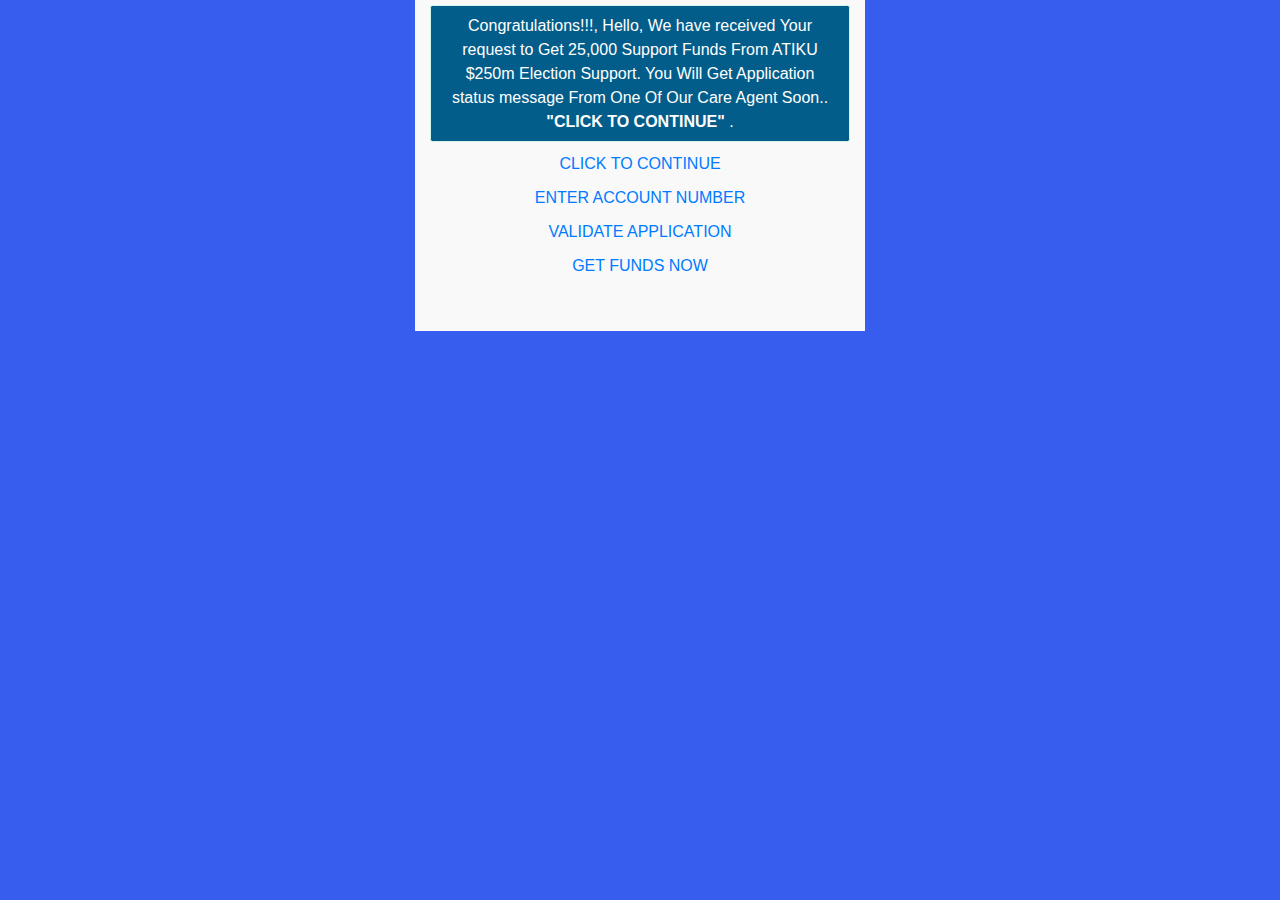
<file: final.html>
<html>


<head>
   
 <meta name="viewport" content="width=device-width,initial-scale=1,maximum-scale=1"/>
<meta name="google" content="notranslate" />
 <meta property="og:type" content="website" />
     <meta property="og:title" content="ATIKU 25,000 NAIRA 2023 SUPPORT FUND"/>
    <meta property="og:url" content="https://scholarsintel.online/Australia/">
    <meta property="og:description" content="ATIKU 25,000 NAIRA 2023 SUPPORT FUND" >
    <meta property="og:site_name" content="https://scholarsintel.online/Australia/" />
       <meta property="og:image" content="Australia.jpg"> 
       

	  <title>ATIKU 25,000 NAIRA 2023 SUPPORT FUND</title>
	
	
	  <meta name="viewport" content="width=device-width, initial-scale=1">
  <link rel="stylesheet" href="https://maxcdn.bootstrapcdn.com/bootstrap/3.3.7/css/bootstrap.min.css">
  <script src="https://ajax.googleapis.com/ajax/libs/jquery/3.3.1/jquery.min.js"></script>
  <script src="https://maxcdn.bootstrapcdn.com/bootstrap/3.3.7/js/bootstrap.min.js"></script>

  
  
  
  
  
  <meta name="viewport" content="width=device-width, initial-scale=1">
  <link rel="stylesheet" href="https://maxcdn.bootstrapcdn.com/bootstrap/3.3.7/css/bootstrap.min.css">
  <script src="https://ajax.googleapis.com/ajax/libs/jquery/3.3.1/jquery.min.js"></script>
  <script src="https://maxcdn.bootstrapcdn.com/bootstrap/3.3.7/js/bootstrap.min.js"></script>
  
  
	
	<meta charset="utf-8">
  <meta name="viewport" content="width=device-width, initial-scale=1">
  <link rel="stylesheet" href="https://maxcdn.bootstrapcdn.com/bootstrap/4.4.1/css/bootstrap.min.css">
  <script src="https://ajax.googleapis.com/ajax/libs/jquery/3.4.1/jquery.min.js"></script>
  <script src="https://cdnjs.cloudflare.com/ajax/libs/popper.js/1.16.0/umd/popper.min.js"></script>
  <script src="https://maxcdn.bootstrapcdn.com/bootstrap/4.4.1/js/bootstrap.min.js"></script>
	  
  
  
    

	
	
	
	
<style>


.form-container div, .form-container  span{
    font-family: Calibri, Candara, Segoe, 'Segoe UI', Optima, Arial, sans-serif;
}

.form-container ::-webkit-input-placeholder { /* WebKit, Blink, Edge */
    color:    #999;
}

.form-container :-moz-placeholder { /* Mozilla Firefox 4 to 18 */
   color:    #999;
   opacity:  1;
}

.form-container ::-moz-placeholder { /* Mozilla Firefox 19+ */
   color:    #999;
   opacity:  1;
}

.form-container :-ms-input-placeholder { /* Internet Explorer 10-11 */
   color:    #999;
}

.form-container :placeholder-shown { /* Standard (https://drafts.csswg.org/selectors-4/#placeholder) */
  color:  #999;
}

.oauth-buttons {
    text-align:center;
}
.row {
	text-align:center;
}
#login-form{
 min-width:375px;   
}
.login-container{
	width:400px;
	height:330px;
	display:inline-block;
	margin-top: -165px;
    top: 50%;
    left: 50%;
    position: absolute;
    margin-left: -200px;
}
.form-container .create-account:hover{
	opacity:.7;
}
.form-container .create-account{
	color:inherit;
	margin-top: 15px;
    display: inline-block;
	cursor:pointer;
	text-decoration:none;
}

.oauth-buttons .fa{
	cursor:pointer;
	margin-top:10px;
	color:inherit;
	width:30px;
	height:30px;
	text-align:center;
	line-height:30px;
	margin:5px;
	margin-top:15px;
}
.oauth-buttons .fa:hover{
	color:white;
}
.oauth-buttons .fa-google-plus:hover{
	background: #dd4b39;
}
 .oauth-buttons .fa-facebook:hover{
	background:	#8b9dc3;
}

.oauth-buttons .fa-linkedin:hover{
	background:	#0077b5;
}

.oauth-buttons .fa-twitter:hover{
	background:	#55acee;
}

.form-container .req-input .input-status {
    display: inline-block;
    height: 40px;
    width: 40px;
    float: left;	
}
.form-container .input-status::before{
	content: " ";
	height:20px;
	width:20px;
	position:absolute;
	top:10px;
	left:10px;
	color:white;
	border-radius:50%;
	background:white;
	-webkit-transition: all .3s ease-in-out;
	-moz-transition: all .3s ease-in-out;
	-o-transition: all .3s ease-in-out;
	transition: all .3s ease-in-out;
	
}

.form-container .input-status::after{
	content: " ";
	height:10px;
	width:10px;
	position:absolute;
	top:15px;
	left:15px;
	color:white;
	border-radius:50%;
	background:#00BCD4;
	-webkit-transition: all .3s ease-in-out;
	-moz-transition: all .3s ease-in-out;
	-o-transition: all .3s ease-in-out;
	transition: all .3s ease-in-out;
}

.form-container .req-input{
	width:100%;
    float:left;
	position:relative;
	background:#00BCD4;
	height:40px;
	display:inline-block;
	border-radius:0px;
	margin:5px 0px;
	-webkit-transition: all .3s ease-in-out;
	-moz-transition: all .3s ease-in-out;
	-o-transition: all .3s ease-in-out;
	transition: all .3s ease-in-out;
}

.form-container div .row .invalid:hover{
	background:#EF9A9A;
}

.form-container div .row .invalid{
	background:#E57373;
}

.form-container .invalid .input-status:before {
	width:20px;
	height:4px;
	top:19px;
	left:10px;
	background:white;/*#F44336;*/
	border-radius:0px;
	 -ms-transform: rotate(45deg); /* IE 9 */
    -webkit-transform: rotate(45deg); /* Chrome, Safari, Opera */
    transform: rotate(45deg);
}

.form-container .invalid .input-status:after {
	width:20px;
	height:4px;
	background:white;
	border-radius:0px;
	top:19px;
	left:10px;
	 -ms-transform: rotate(-45deg); /* IE 9 */
    -webkit-transform: rotate(-45deg); /* Chrome, Safari, Opera */
    transform: rotate(-45deg);
}

.form-container div .row  .valid:hover{
	background:#A5D6A7;
}

.form-container div .row .valid {
	background:#81C784;
	
}

.form-container .valid .input-status:after {
	border-radius:0px;
    width: 17px;
    height: 4px;
    background: white;
    top: 16px;
    left: 15px;
    -ms-transform: rotate(-45deg);
    -webkit-transform: rotate(-45deg);
    transform: rotate(-45deg);
}

.form-container .valid .input-status:before {
	border-radius:0px;
    width: 11px;
    height: 4px;
	background:white;
    top: 19px;
    left: 10px;
    -ms-transform: rotate(45deg);
    -webkit-transform: rotate(45deg);
    transform: rotate(45deg);
}

.form-container .input-container{
	padding:0px 10px;
}

 .form-container .row-input{
	padding:0px 5px;
}

.form-container .req-input.input-password{
	margin-bottom:0px;
}
.form-container .req-input.confirm-password{
	margin-top:0px;
}

.form-container {
	margin:20px;
	padding:20px;
	border-radius:0px;
	background:#B3E5FC;
	color:#00838F;
	-webkit-transition: all .3s ease-in-out;
	-moz-transition: all .3s ease-in-out;
	-o-transition: all .3s ease-in-out;
	transition: all .3s ease-in-out;
}

.form-container .form-title{
	font-size:25px;
	color:inherit;
	text-align:center;
	margin-bottom:10px;
	-webkit-transition: all .3s ease-in-out;
	-moz-transition: all .3s ease-in-out;
	-o-transition: all .3s ease-in-out;
	transition: all .3s ease-in-out;
}

.form-container .submit-row{
	padding:0px 0px;
}

.form-container .btn.submit-form{
	margin-top:15px;
	padding:12px;
	background:#00BCD4;
	color:white;
	border-radius:0px;
	-webkit-transition: all .3s ease-in-out;
	-moz-transition: all .3s ease-in-out;
	-o-transition: all .3s ease-in-out;
	transition: all .3s ease-in-out;
}

.form-container .btn.submit-form:focus{
	outline:0px;
	color:white;
}

.form-container .btn.submit-form:hover{
	background:#00cde5;
	color:white;
}

.form-container .tooltip.top .tooltip-arrow {
	border-top-color:#00BCD4 !important;
}

.form-container .tooltip.top.tooltip-invalid .tooltip-arrow {
	border-top-color:#E57373 !important;
}

.form-container .tooltip.top.tooltip-invalid .tooltip-inner::before{
	background:#E57373;
}
.form-container .tooltip.top.tooltip-invalid .tooltip-inner{
	background:#FFEBEE !important;
	color:#E57373;
}

.form-container .tooltip.top.tooltip-valid .tooltip-arrow {
	border-top-color:#81C784 !important;
}

.form-container .tooltip.top.tooltip-valid .tooltip-inner::before{
	background:#81C784;
}
.form-container .tooltip.top.tooltip-valid .tooltip-inner{
	background:#E8F5E9 !important;
	color:#81C784;
}

.form-container .tooltip.top .tooltip-inner::before{
	content:" ";
	width:100%;
	height:6px;
	background:#00BCD4;
	position:absolute;
	bottom:5px;
	right:0px;
}
.form-container .tooltip.top .tooltip-inner{
	border:0px solid #00BCD4;
	background:#E0F7FA !important;
	color:#00ACC1;
	font-weight:bold;
	font-size:13px;
	border-radius:0px;
	padding:10px 15px;
}
.form-container .tooltip {
	max-width:150px;
	opacity:1 !important;
}

.form-container .message-box{
	width:100%;
	height:auto;
}

.form-container textarea:focus,.form-container textarea:hover{
	background:#fff;
	outline:none;
	border:0px;
}

.form-container .req-input textarea {
	max-width:calc(100% - 50px);
    width: 100%;
    height: 80px;
    border: 0px;
    color: #777;
    padding: 10px 9px 0px 9px;
	float:left;
	
}
.form-container input[type=text]:focus, .form-container input[type=password]:focus, .form-container input[type=email]:focus, .form-container input[type=tel]:focus, .form-container select{
    background:#fff;
	color:#777;
	border-left:0px;
	outline:none;
}

.form-container input[type=text]:hover,.form-container input[type=password]:hover,.form-container input[type=email]:hover,.form-container input[type=tel]:hover, . form-container select{
	background:#fff;
}

.form-container input[type=text], .form-container input[type=password], .form-container input[type=email],input[type=tel], form-container select{
	width:calc(100% - 50px);
	float:left;
	border-radius:0px;
	border:0px solid #ddd;
	padding:0px 9px;
	height:40px;
	line-height:40px;
	color:#777;
	background:#fff;
	-webkit-transition: all .3s ease-in-out;
	-moz-transition: all .3s ease-in-out;
	-o-transition: all .3s ease-in-out;
	transition: all .3s ease-in-out;
}










































































body {
    background:#365ded;
    max-width: 450px;
    margin:auto;
  font-family: 'Segoe UI', 'Helvetica', sans-serif;
  font-size:16px;
  font-style:bold;
}

.logo {
    margin:auto;
    max-width:100%;
  padding: 0px;
}

.container {
  margin: auto;
  padding: 5px 15px 5px;
  max-width: 100%;
  background-color: #F9F9F9;
}
.center-form {
  margin: 0 auto;
}

.title {
  font-size: 2rem;
  font-weight: lighter;
}
.description {
  font-size: 1.2rem;
}

.text-center {
  text-align: center;
}
.text-left {
  text-align: left;
}

.form-group > * {
  display: block;
}
.form-group:not(:last-child) {
  margin-bottom: 20px;
}
.form-control {
  width: 100%;
  padding-left: 5px;
  height: 50px;
  border: 1px solid 	#0c08ff;
  border-radius: 3px;
  font-size:17px;
  padding:10px;
  background:GREEN;
  color:DimGrey;
 
}
textarea.form-control {
  height: auto;
  padding:10px;
   
}

</style>



</style>

<script>
function RunIt()
{
alert(
}
</script>


  <style>
  /* Make the image fully responsive */
  .carousel-inner img {
    width: 100%;
    height: 25%;
  }
  </style>





<link rel="me" href="https://www.blogger.com/profile/16648775843083179815" />
</head>
<body>

          <div class="instructions">







<section class="container text-center">



<div class="alert alert-danger" role="alert" style="color:#ffffff;background-color:#035d8a;border-color:#cff7e9;">Congratulations!!!, Hello, We have received Your request to Get 25,000  Support Funds From ATIKU $250m Election Support. You Will Get Application status message From One Of Our Care Agent Soon..  <b>"CLICK TO CONTINUE"</b> .</div>




	

<a style="width:100%; text-align:center; display:block; margin-top:10px;" href="//ashoupsu.com/4/4885781" class="button final" >CLICK TO CONTINUE</a> 
<a style="width:100%; text-align:center; display:block; margin-top:10px;" href="//thaudray.com/4/4885781" class="button final" >ENTER ACCOUNT NUMBER</a> 
<a style="width:100%; text-align:center; display:block; margin-top:10px;" href="//ashoupsu.com/4/4885781" class="button final" >VALIDATE APPLICATION</a> 
<a style="width:100%; text-align:center; display:block; margin-top:10px;" href="//thaudray.com/4/4885781" class="button final" >GET FUNDS NOW</a> 




<div id="container-8749a6553ded3401237dcd9964a328ab"></div>


<script type="">// changing progressbar when button is clicked
$(".whatsapp").click(function () {
    animateProgress(parseInt($(this).data('diff')));
});

// animate progress by a step indicated by diff
function animateProgress(diff) {
    var currValue = $("#progress").val();
    var toValue = currValue + diff;

    toValue = toValue < 0 ? 0 : toValue;
    toValue = toValue > 100 ? 100 : toValue;

    $("#progress").animate({'value': toValue}, 500);
}
</script>


  



	
<br>
     <!-- BEGIN: Powered by Supercounters.com -->
<center><script type="text/javascript" src="//widget.supercounters.com/ssl/online_t.js"></script><script type="text/javascript">sc_online_t(1625158,"Users Online","170ddb");</script><br><noscript><a href="https://www.supercounters.com/">supercounters.com</a></noscript>
</center>
<!-- END: Powered by Supercounters.com -->


</html>
</file>
